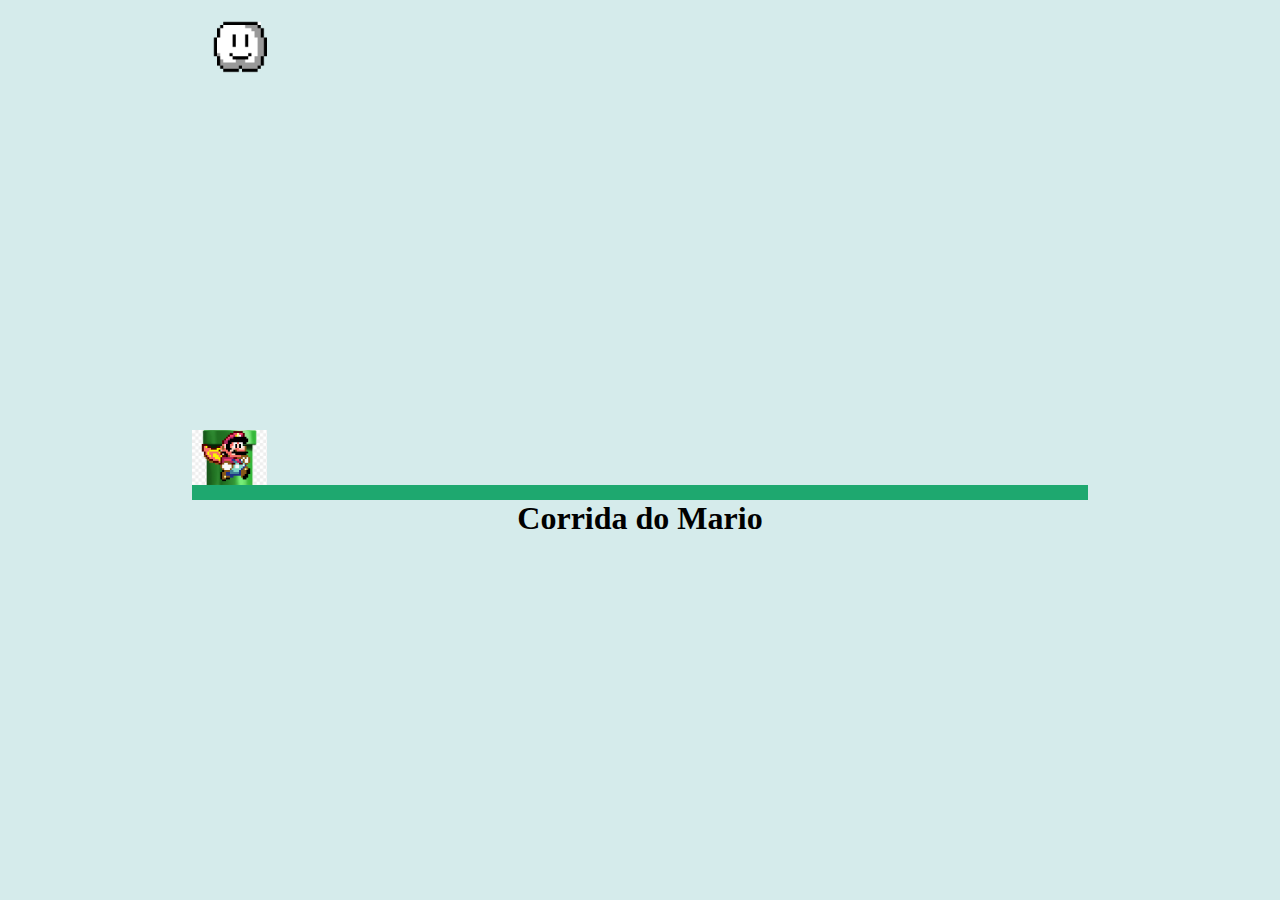
<file: index.html>
<!DOCTYPE html>
<html lang="en">

<head>
    <meta charset="UTF-8">
    <meta http-equiv="X-UA-Compatible" content="IE=edge">
    <meta name="viewport" content="width=device-width, initial-scale=1.0">
    <title>Document</title>
    <link rel="stylesheet" href="style.css">
    <script src="script.js" defer></script>
</head>

<body>

    <div class="game-board">
        <img src="tubo.png" class="pipe">
        <img src="mario.gif" class="mario">
        <img src="nuvem.png" alt="" class="nuvem">
    </div>

    <h1>Corrida do Mario</h1>


</body>

</html>
</file>
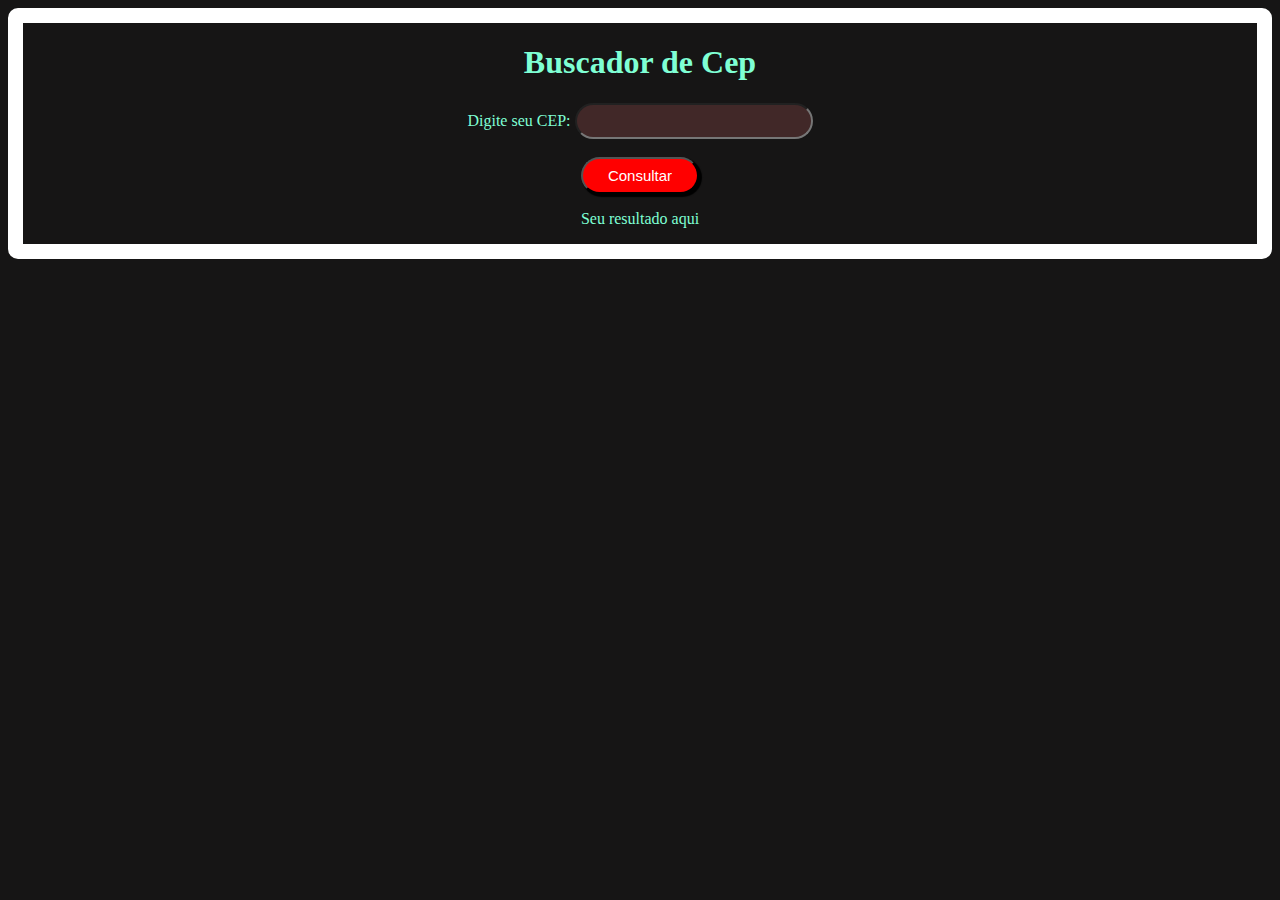
<file: api.html>
<!DOCTYPE html>
<html lang="en">

<head>
    <meta charset="UTF-8">
    <meta http-equiv="X-UA-Compatible" content="IE=edge">
    <meta name="viewport" content="width=device-width, initial-scale=1.0">
    <title>Buscador de Cep</title>
    <style>
        body {
            background-color: rgb(22, 21, 21);
            color: aquamarine;
            text-align: center;
            border: solid 15px white;
            border-radius: 10px;
        }
        
        input[type=number] {
            height: 30px;
            width: 230px;
            border-radius: 800px;
            background-color: rgb(65, 40, 40);
            color: blueviolet;
        }
        
        button {
            font-size: 15px;
            text-decoration: none;
            padding: 8px 25px;
            border-radius: 25px;
            color: #fff;
            background: #f00;
            box-shadow: 2px 2px 1px 1px #000;
            /* sombra do botão */
            cursor: pointer;
        }
    </style>

</head>

<body>
    <h1>Buscador de Cep</h1>
    <label> Digite seu CEP: </label>
    <input type="number" id="cep" />
    <div> <br> <button onclick="consultaEndereço()">Consultar</button></div>
    <div id="resultado">
        <p>Seu resultado aqui</p>
    </div>

    <script>
        function consultaEndereço() {
            let cep = document.querySelector('#cep').value;

            if (cep.length !== 8) {
                alert('cep inexistente');
                return;
            }

            let url = `https://viacep.com.br/ws/${cep}/json/`;

            fetch(url).then(function(response) {
                response.json().then(function(data) {
                    console.log(data)
                    mostrarEndereço(data);
                })
            });
        }

        function mostrarEndereço(dados) {
            let resultado = document.querySelector('#resultado');
            if (dados.erro) {
                resultado.innerHTML = "Não foi possivel localizar este cep";
            } else {
                resultado.innerHTML = `<p>Endereço: ${dados.logradouro}</p>
                                        <p>Complemento: ${dados.complemento}</p>
                                        <p>Bairro: ${dados.bairro}</p>
                                        <p>Cidade: ${dados.localidade} - ${dados.uf}</p>`

            }
        }
    </script>

</body>

</html>
</file>
<file: style.css>
* {
    margin: 0;
    padding: 0;
    box-sizing: border-box;
}

body {
    background-color: rgb(213, 235, 235);
}

h1 {
    text-align: center;
}

.game-board {
    width: 70%;
    height: 500px;
    border-bottom: 15px solid rgb(30, 168, 111);
    margin: 0 auto;
    position: relative;
    overflow: hidden;
    background: linear-gradient(#6096ac #a9b8be);
}

.nuvem {
    width: 100px;
}

.pipe {
    position: absolute;
    bottom: 0;
    width: 75px;
    animation: pipe-animation 1.4s infinite linear;
}

.mario {
    width: 68px;
    position: absolute;
    bottom: 0px;
}

.jump {
    animation: jump 500ms ease-out;
}

@keyframes pipe-animation {
    from {
        right: 0;
    }
    to {
        right: 100%;
    }
}

@keyframes jump {
    0% {
        bottom: 0;
    }
    40% {
        bottom: 180px;
    }
    50% {
        bottom: 180%;
    }
    60% {
        bottom: 180px;
    }
    100% {
        bottom: 0;
    }
}
</file>
